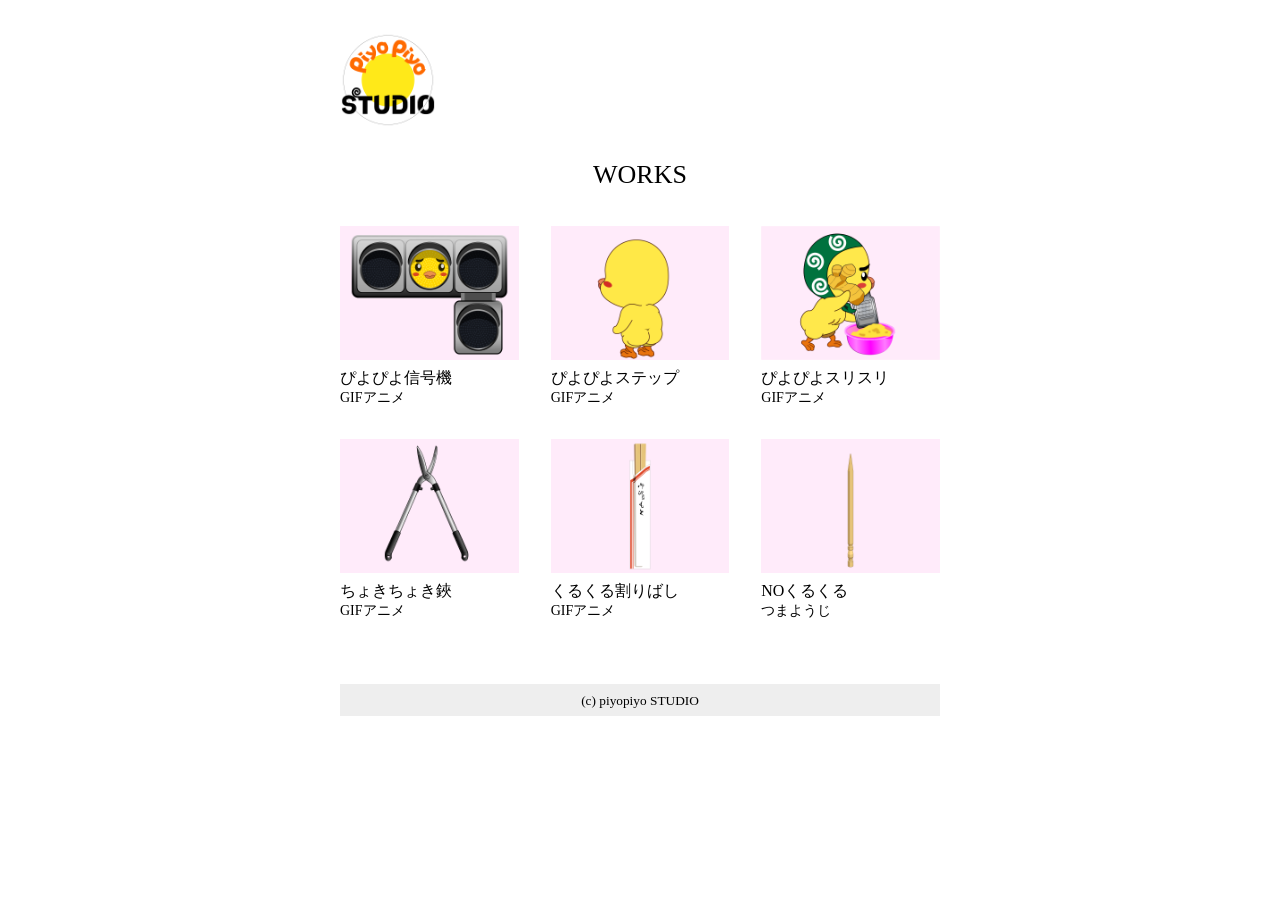
<file: index.html>
<!DOCTYPE html>
<html lang="ja">
<head>
  <meta charset="UTF-8">
  <meta name="viewport" content="width=device-width, initial-scale=1.0">
  <title>piyopiyo STUDIO</title>
  <link rel="icon" href="favicon.png">
  <link rel="stylesheet" href="style.css">
</head>
<body>
  <div class="container">
    <header>
      <h1>
        <img src="logoStudio.png" width="96" height="96" alt="piyopiyo STUDIO">
      </h1>
    </header>

    <section class="works">
      <h2>WORKS</h2>
      <ul>
        <!-- <li>
          <a href="ranger.html">
            <img src="ranger-thumbnail.png" width="400" height="300" alt="ぴよレンジャー">
            <h3>ぴよレンジャー</h3>
            <p>2Dアニメ</p>
          </a>
        </li>
          -->
        <li>
          <a href="signal.html">
            <img src="picSignal.png" width="400" height="300" alt="ぴよぴよ信号機">
            <h3>ぴよぴよ信号機</h3>
            <p>GIFアニメ</p>
          </a>
        </li>
        <li>
          <a href="step.html">
            <img src="picStep.png" width="400" height="300" alt="ぴよぴよステップ">
            <h3>ぴよぴよステップ</h3>
            <p>GIFアニメ</p>
          </a>
        </li>
        <li>
          <a href="ginger.html">
            <img src="picGinger.png" width="400" height="300" alt="ぴよぴよスリスリ">
            <h3>ぴよぴよスリスリ</h3>
            <p>GIFアニメ</p>
          </a>
        </li>
        <li>
          <a href="scissors.html">
            <img src="picScissors.png" width="400" height="300" alt="ちょきちょきハサミ">
            <h3>ちょきちょき鋏</h3>
            <p>GIFアニメ</p>
          </a>
        </li>
        <li>
          <a href="stick.html">
            <img src="picStick.png" width="400" height="300" alt="くるくる割りばし">
            <h3>くるくる割りばし</h3>
            <p>GIFアニメ</p>
          </a>
        </li>
        <li>
          <a href="tooth.html">
            <img src="picTooth.png" width="400" height="300" alt="NOくるくる">
            <h3>NOくるくる</h3>
            <p>つまようじ</p>
          </a>
        </li>
      </ul>
    </section>
    <footer>
      <small>(c) piyopiyo STUDIO</small>
    </footer>
  </div>
</body>
</html>
</file>
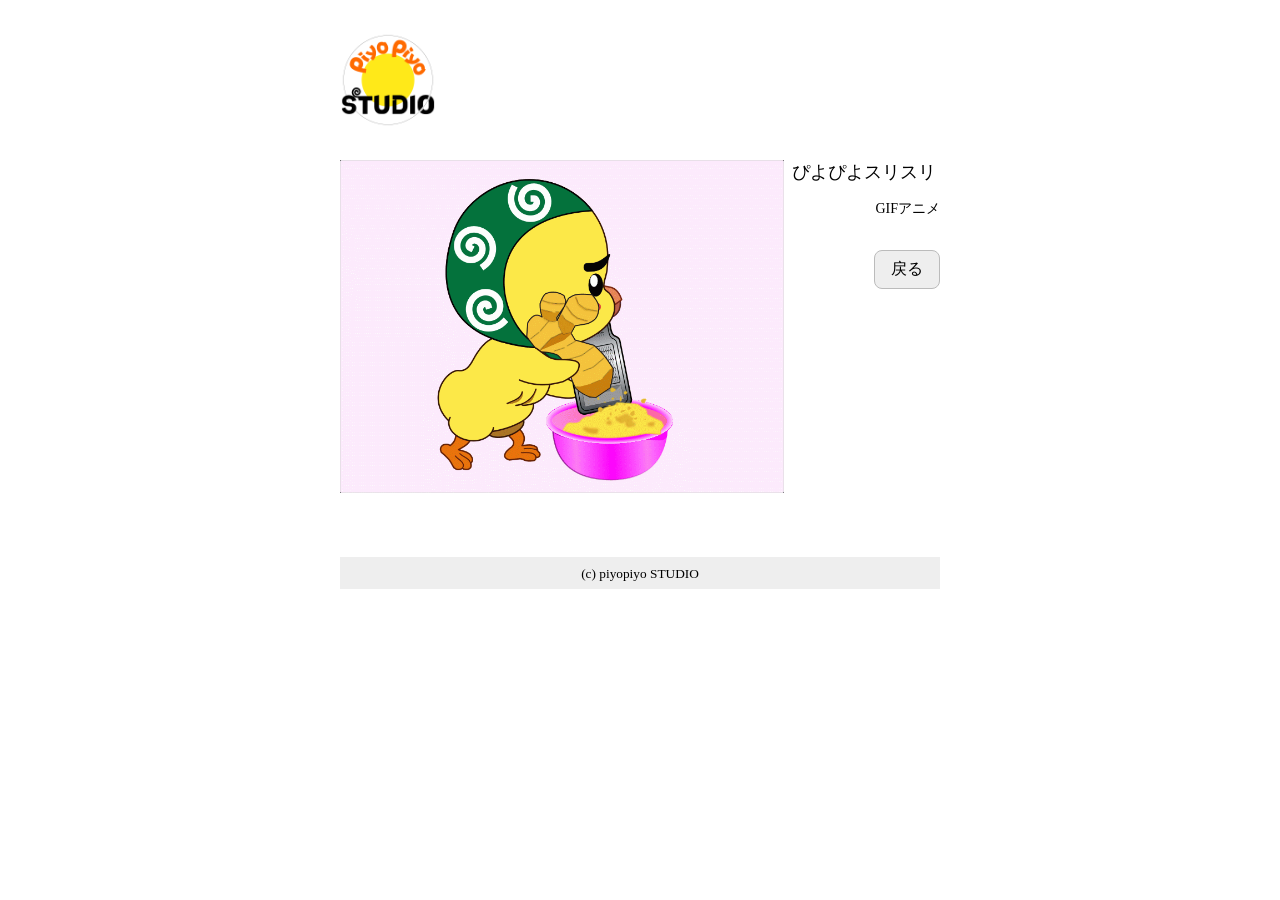
<file: ginger.html>
<!DOCTYPE html>
<html lang="ja">
<head>
  <meta charset="UTF-8">
  <meta name="viewport" content="width=device-width, initial-scale=1.0">
  <title>ぴよぴよスリスリ | piyopiyo STUDIO</title>
  <link rel="icon" href="favicon.png">
  <link rel="stylesheet" href="style.css">
</head>
<body>
  <div class="container">
    <header>
      <h1>
        <a href="index.html">
          <img src="logoStudio.png" width="96" height="96" alt="piyopiyo STUDIO">
        </a>
      </h1>
    </header>

    <section class="work">
      <div class="wd-1">
        <h2>ぴよぴよスリスリ</h2>
        <p>GIFアニメ</p>
        <a href="index.html">
          <button>戻る</button>
        </a>
      </div>
      <div class="wd-2">
        <img src="ginger.gif" width="400" height="300" alt="ぴよぴよスリスリ">
      </div>
    </section>

    <footer>
      <small>(c) piyopiyo STUDIO</small>
    </footer>
  </div>
</body>
</html>
</file>
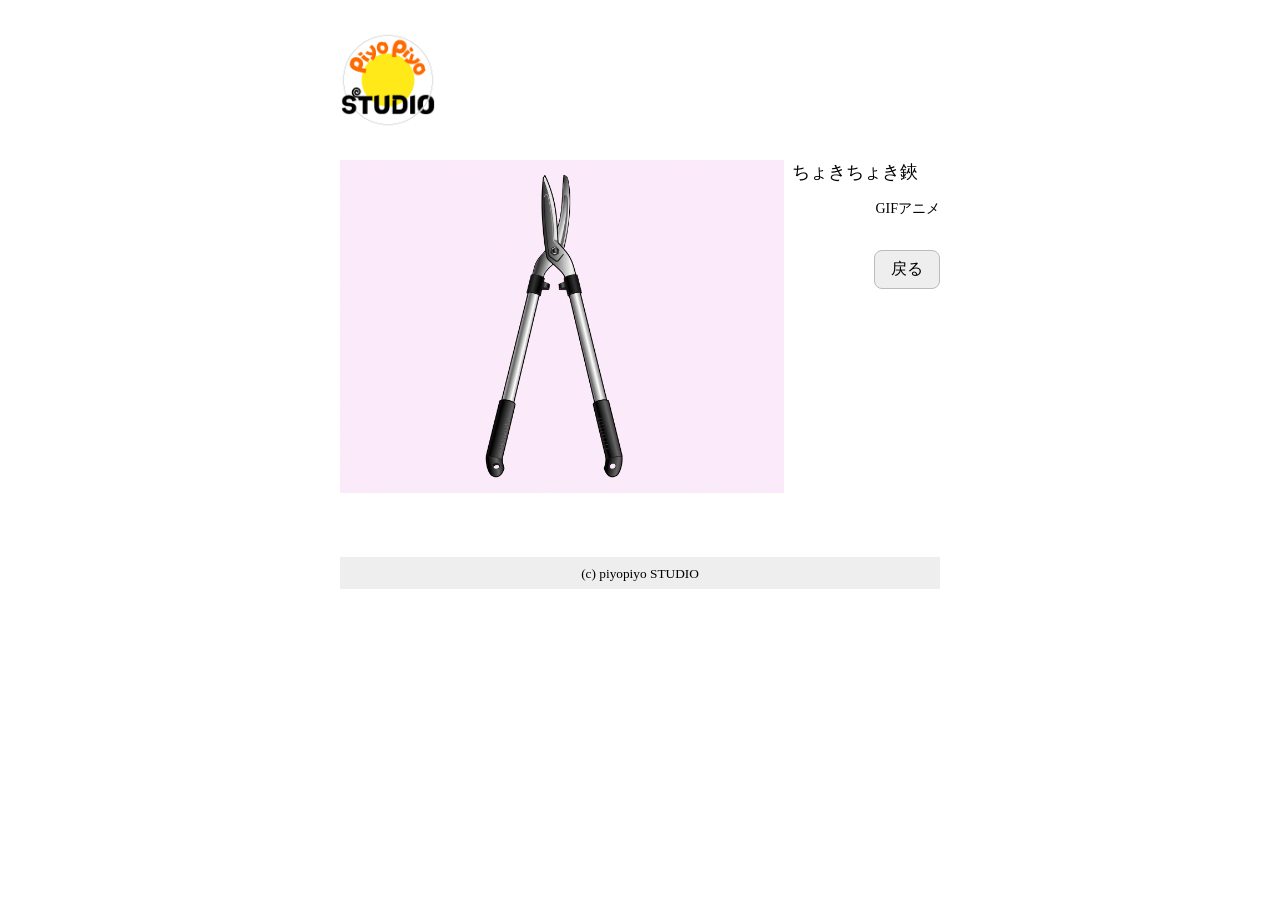
<file: scissors.html>
<!DOCTYPE html>
<html lang="ja">
<head>
  <meta charset="UTF-8">
  <meta name="viewport" content="width=device-width, initial-scale=1.0">
  <title>ちょきちょき鋏 | piyopiyo STUDIO</title>
  <link rel="icon" href="favicon.png">
  <link rel="stylesheet" href="style.css">
</head>
<body>
  <div class="container">
    <header>
      <h1>
        <a href="index.html">
          <img src="logoStudio.png" width="96" height="96" alt="piyopiyo STUDIO">
        </a>
      </h1>
    </header>

    <section class="work">
      <div class="wd-1">
        <h2>ちょきちょき鋏</h2>
        <p>GIFアニメ</p>
        <a href="index.html">
          <button>戻る</button>
        </a>
      </div>
      <div class="wd-2">
        <img src="scissors.gif" width="400" height="300" alt="ちょきちょきハサミ">
      </div>
    </section>

    <footer>
      <small>(c) piyopiyo STUDIO</small>
    </footer>
  </div>
</body>
</html>
</file>
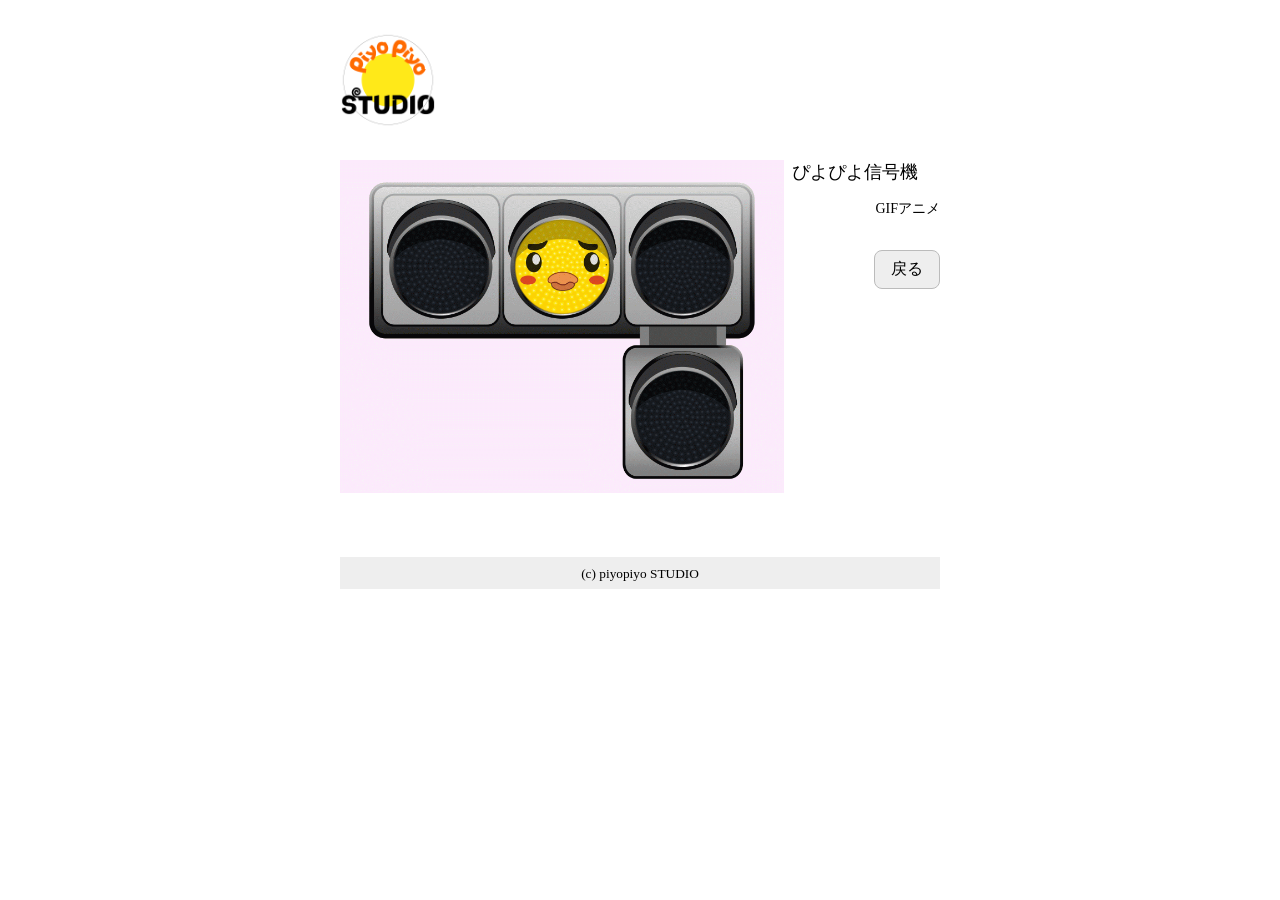
<file: signal.html>
<!DOCTYPE html>
<html lang="ja">
<head>
  <meta charset="UTF-8">
  <meta name="viewport" content="width=device-width, initial-scale=1.0">
  <title>ぴよぴよ信号機 | piyopiyo STUDIO</title>
  <link rel="icon" href="favicon.png">
  <link rel="stylesheet" href="style.css">
</head>
<body>
  <div class="container">
    <header>
      <h1>
        <a href="index.html">
          <img src="logoStudio.png" width="96" height="96" alt="piyopiyo STUDIO">
        </a>
      </h1>
    </header>

    <section class="work">
      <div class="wd-1">
        <h2>ぴよぴよ信号機</h2>
        <p>GIFアニメ</p>
        <a href="index.html">
          <button>戻る</button>
        </a>
      </div>
      <div class="wd-2">
        <img src="signal.gif" width="400" height="300" alt="ぴよぴよ信号機">
      </div>
    </section>

    <footer>
      <small>(c) piyopiyo STUDIO</small>
    </footer>
  </div>
</body>
</html>
</file>
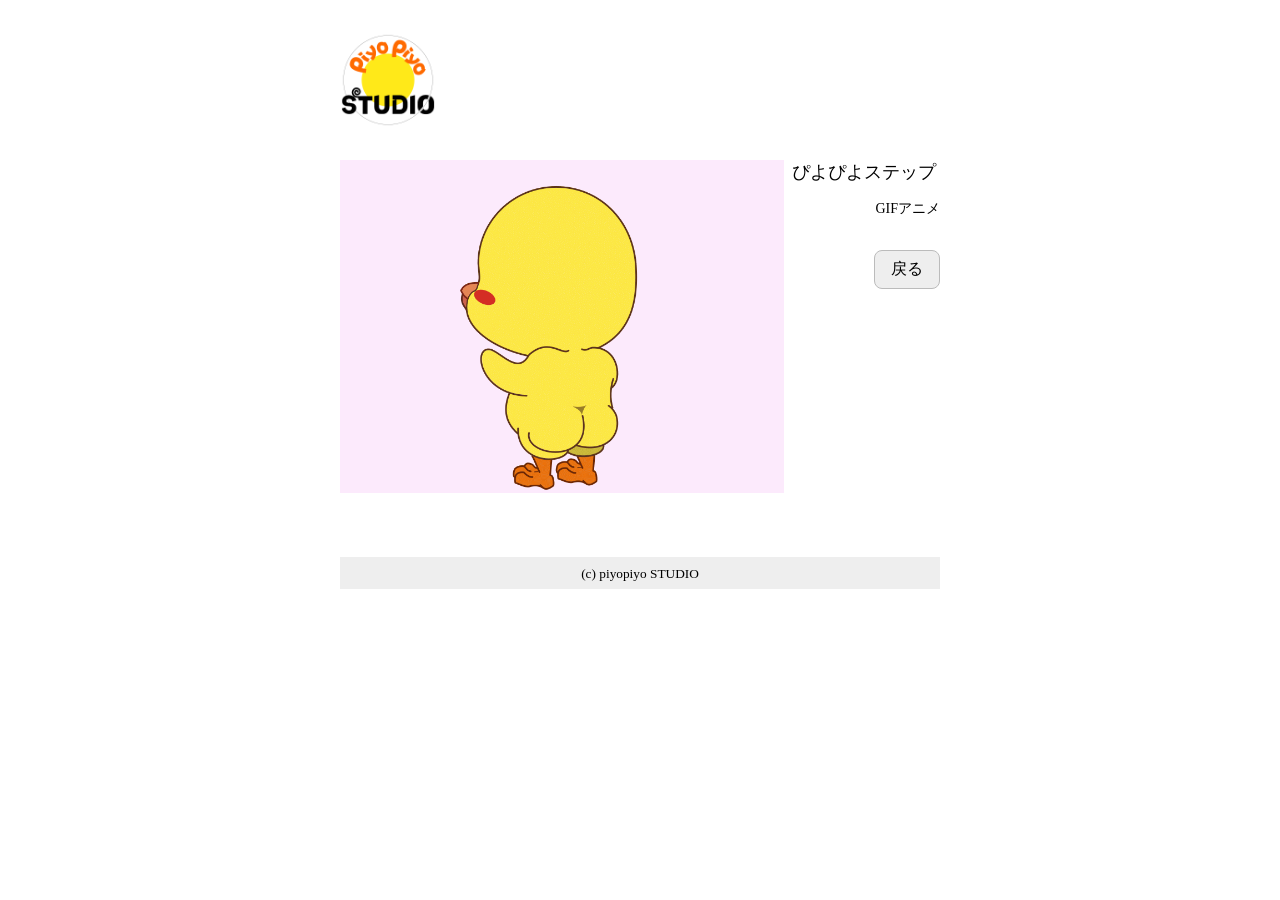
<file: step.html>
<!DOCTYPE html>
<html lang="ja">
<head>
  <meta charset="UTF-8">
  <meta name="viewport" content="width=device-width, initial-scale=1.0">
  <title>ぴよぴよステップ | piyopiyo STUDIO</title>
  <link rel="icon" href="favicon.png">
  <link rel="stylesheet" href="style.css">
</head>
<body>
  <div class="container">
    <header>
      <h1>
        <a href="index.html">
          <img src="logoStudio.png" width="96" height="96" alt="piyopiyo STUDIO">
        </a>
      </h1>
    </header>

    <section class="work">
      <div class="wd-1">
        <h2>ぴよぴよステップ</h2>
        <p>GIFアニメ</p>
        <a href="index.html">
          <button>戻る</button>
        </a>
      </div>
      <div class="wd-2">
        <img src="step.gif" width="400" height="300" alt="ぴよぴよステップ">
      </div>
    </section>

    <footer>
      <small>(c) piyopiyo STUDIO</small>
    </footer>
  </div>
</body>
</html>
</file>
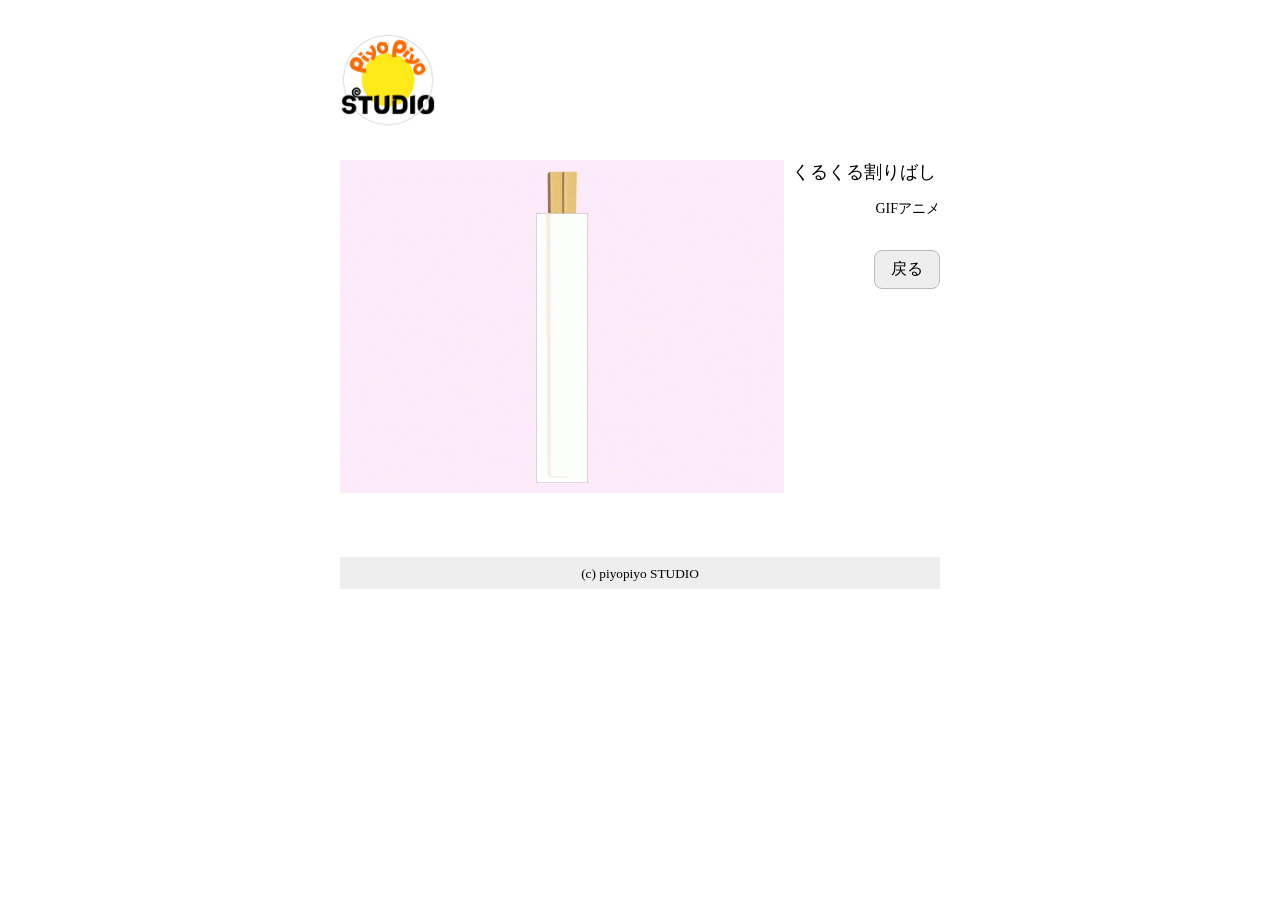
<file: stick.html>
<!DOCTYPE html>
<html lang="ja">
<head>
  <meta charset="UTF-8">
  <meta name="viewport" content="width=device-width, initial-scale=1.0">
  <title>くるくる割りばし | piyopiyo STUDIO</title>
  <link rel="icon" href="favicon.png">
  <link rel="stylesheet" href="style.css">
</head>
<body>
  <div class="container">
    <header>
      <h1>
        <a href="index.html">
          <img src="logoStudio.png" width="96" height="96" alt="piyopiyo STUDIO">
        </a>
      </h1>
    </header>

    <section class="work">
      <div class="wd-1">
        <h2>くるくる割りばし</h2>
        <p>GIFアニメ</p>
        <a href="index.html">
          <button>戻る</button>
        </a>
      </div>
      <div class="wd-2">
        <img src="stick.gif" width="400" height="300" alt="くるくる割りばし">
      </div>
    </section>

    <footer>
      <small>(c) piyopiyo STUDIO</small>
    </footer>
  </div>
</body>
</html>
</file>
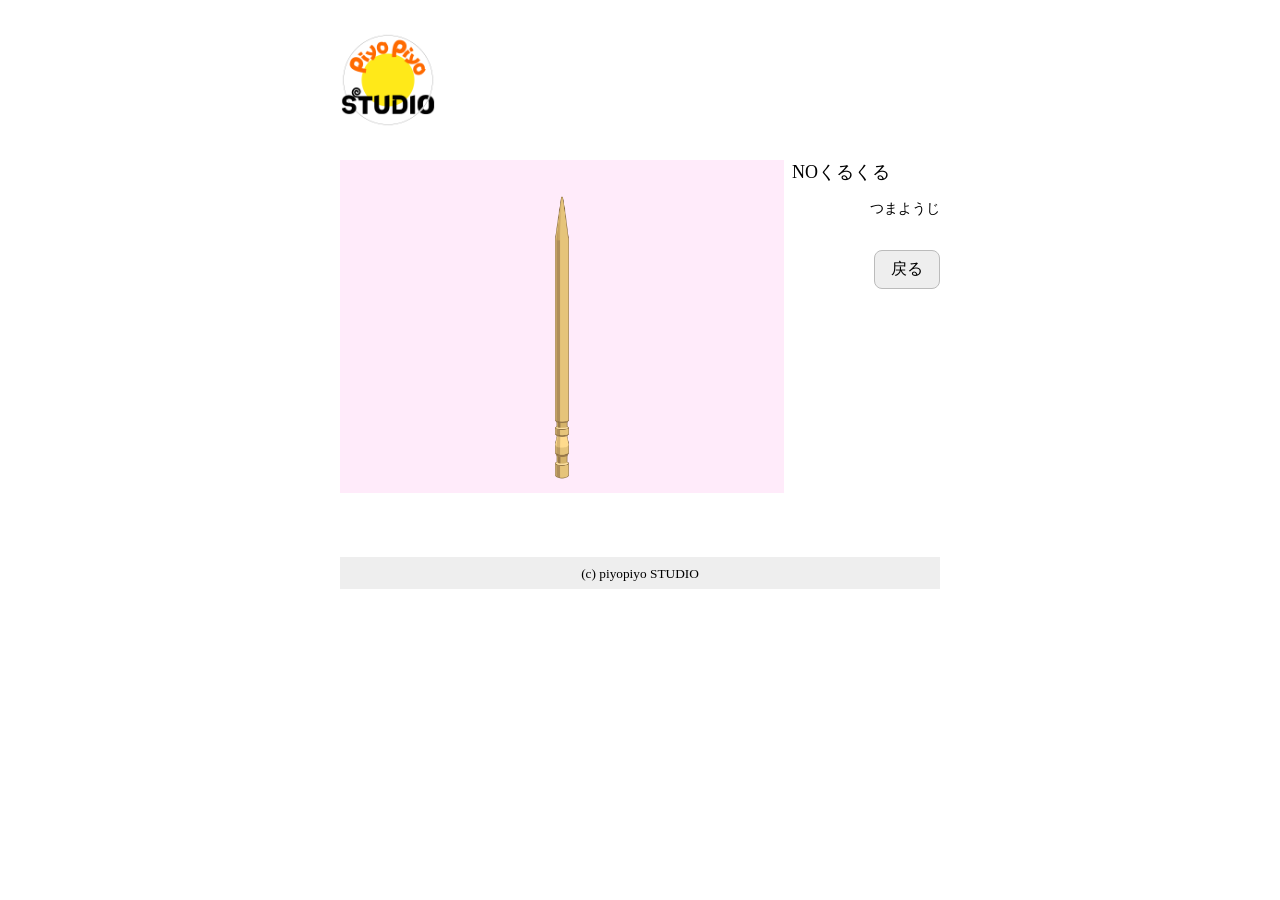
<file: tooth.html>
<!DOCTYPE html>
<html lang="ja">
<head>
  <meta charset="UTF-8">
  <meta name="viewport" content="width=device-width, initial-scale=1.0">
  <title>つまようじ | piyopiyo STUDIO</title>
  <link rel="icon" href="favicon.png">
  <link rel="stylesheet" href="style.css">
</head>
<body>
  <div class="container">
    <header>
      <h1>
        <a href="index.html">
          <img src="logoStudio.png" width="96" height="96" alt="piyopiyo STUDIO">
        </a>
      </h1>
    </header>

    <section class="work">
      <div class="wd-1">
        <h2>NOくるくる</h2>
        <p>つまようじ</p>
        <a href="index.html">
          <button>戻る</button>
        </a>
      </div>
      <div class="wd-2">
        <img src="picTooth.png" width="400" height="300" alt="つまようじ">
      </div>
    </section>

    <footer>
      <small>(c) piyopiyo STUDIO</small>
    </footer>
  </div>
</body>
</html>
</file>
<file: style.css>
@charset "utf-8";

/* common */

body {
  margin: 0;
}

h1 {
  margin: 0;
}

h2 {
  margin: 0;
  font-weight: normal;
  font-size: 26px;
  text-align: center;
}

h3 {
  margin: 0;
  font-weight: normal;
  font-size: 16px;
}

p {
  margin: 0;
  font-size: 14px;
}

img {
  vertical-align: bottom;
}

.container {
  max-width: 600px;
  margin: 0 auto;
  width: calc(100% - 32px - 32px);
  box-sizing: border-box;
  padding: 32px 0 0;
}

a {
  text-decoration: none;
  color: inherit;        <li>
  <a href="stick.html">
    <img src="stick/picStick.png" width="400" height="300" alt="くるくる割りばし">
    <h3>くるくる割りばし</h3>
    <p>GIFアニメ</p>
  </a>
</li>

}

a:hover {
  opacity: 0.7;
}

/* works */

.works {
  margin-top: 32px;
}

.works ul {
  list-style: none;
  margin: 36px 0 0;
  padding: 0;
  display: flex;
  gap: 32px;
  flex-wrap: wrap;
}

.works li {
  width: calc((100% - 64px) / 3);
  box-sizing: border-box;  
}

.works img {
  width: 100%;
  height: auto;
}

.works h3 {
  margin-top: 8px;
}

/* footer */

footer {
  text-align: center;
  margin: 64px 0 0 0;
  line-height: 2;
  background: #eee;
}

/* small {
  font-size: 14px;
} */

/* work */

.work {
  display: flex;
  flex-direction: row-reverse;
  gap: 8px;
  margin-top: 32px;
}

.wd-1 {
  flex: 1;
  text-align: right;
}

.wd-2 {
  flex: 3;
}

.work h2 {
  font-size: 18px;
  text-align: left;
}

.work p {
  margin-top: 16px;
}

.work button {
  all: unset;
  border: 1px solid #bbb;
  border-radius: 8px;
  background: #eee;
  margin-top: 32px;
  padding: 8px 16px;
  cursor: pointer;
}

.work img{
  width: 100%;
  height: auto;
}
</file>
